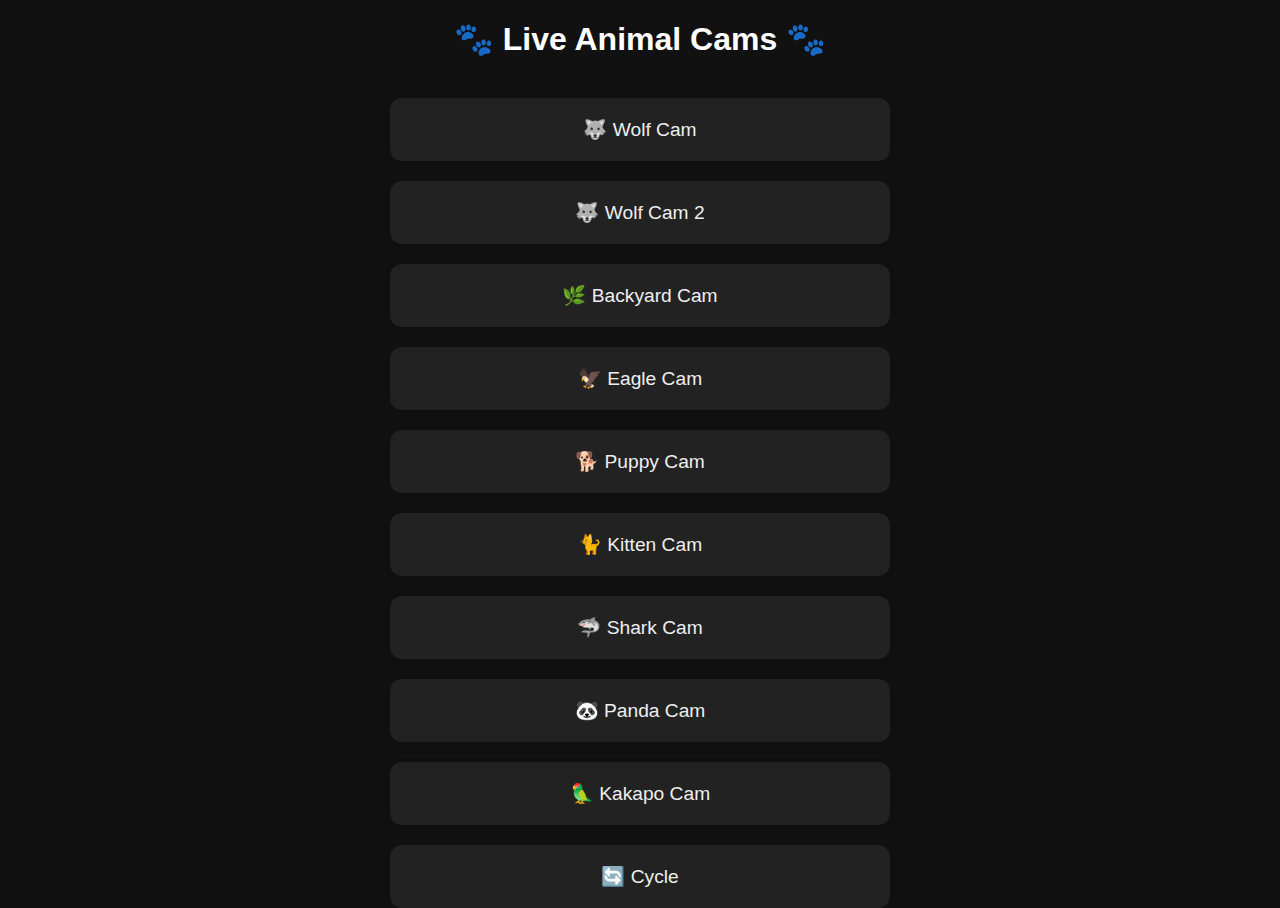
<file: explore/index.html>
<!DOCTYPE html>
<html lang="en">
<head>
  <meta charset="UTF-8" />
  <meta name="viewport" content="width=device-width, initial-scale=1.0" />
  <title>Animal Live Cams</title>
  <style>
    body {
      font-family: Arial, sans-serif;
      margin: 0;
      padding: 0;
      background: #111;
      display: flex;
      flex-direction: column;
      align-items: center;
    }

    header {
      text-align: center;
      padding: 20px;
    }

    h1 {
      margin: 0;
      font-size: 2rem;
      color: #fff;
    }

    .container {
      display: flex;
      flex-direction: column;
      gap: 20px;
      width: 90%;
      max-width: 500px;
      margin-top: 20px;
    }

    .cam-button {
      padding: 20px;
      background: #222;
      border-radius: 12px;
      box-shadow: 0 4px 10px rgba(0,0,0,0.1);
      text-align: center;
      font-size: 1.2rem;
      text-decoration: none;
      color: #eee;
      transition: transform 0.15s ease, box-shadow 0.15s ease;
    }

    .cam-button:hover {
      transform: translateY(-4px);
      box-shadow: 0 6px 14px rgba(0,0,0,0.15);
    }
  </style>
</head>
<body>
  <header>
    <h1>🐾 Live Animal Cams 🐾</h1>
  </header>

  <div class="container">
    <a class="cam-button" href="wolves" target="_blank">🐺 Wolf Cam</a>
    <a class="cam-button" href="wolves2" target="_blank">🐺 Wolf Cam 2</a>
    <a class="cam-button" href="backyard" target="_blank">🌿 Backyard Cam</a>
    <a class="cam-button" href="eagles" target="_blank">🦅 Eagle Cam</a>
    <a class="cam-button" href="puppies" target="_blank">🐕 Puppy Cam</a>
    <a class="cam-button" href="bears" target="_blank">🐈 Kitten Cam</a>
    <a class="cam-button" href="007" target="_blank">🦈 Shark Cam</a>
    <a class="cam-button" href="008" target="_blank">🐼 Panda Cam</a>
    <a class="cam-button" href="009" target="_blank">🦜 Kakapo Cam</a>    
    <a class="cam-button" href="cycle" target="_blank">🔄️ Cycle</a>
  </div>
</body>
</html>
</file>
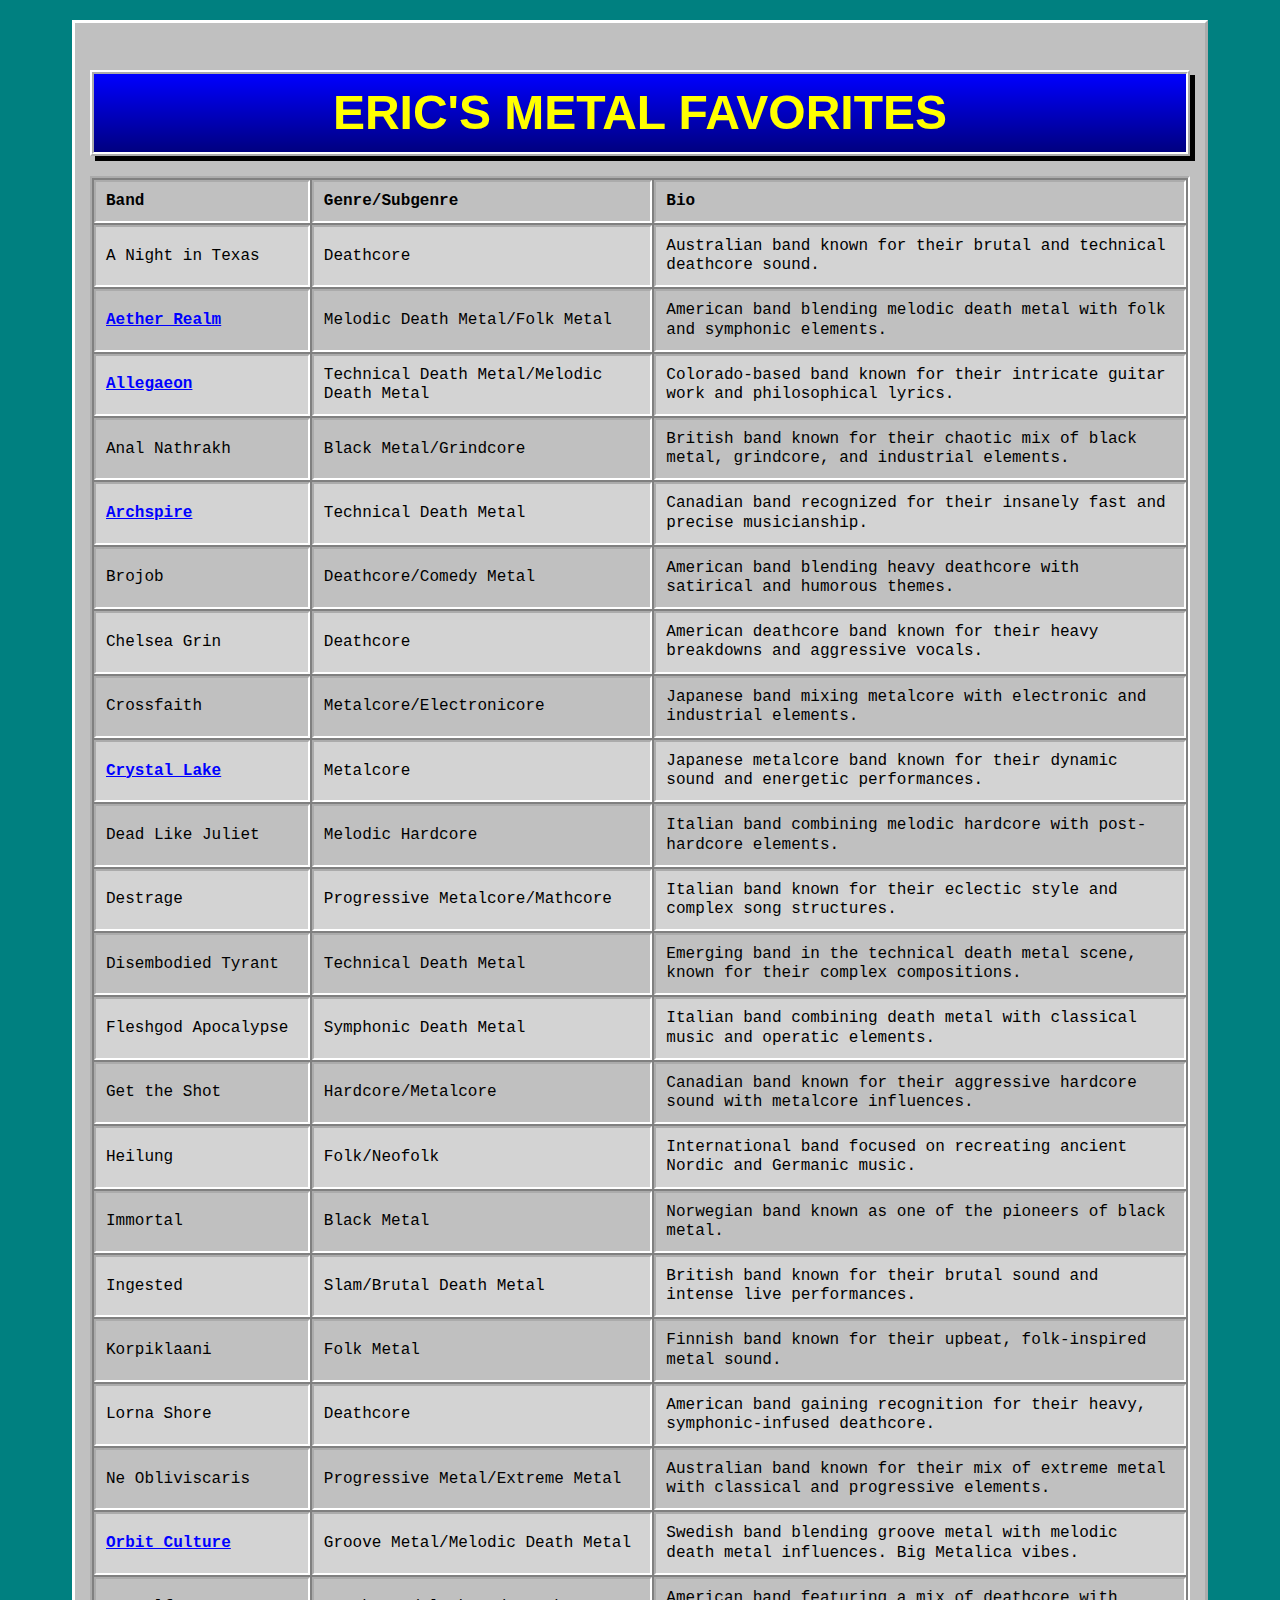
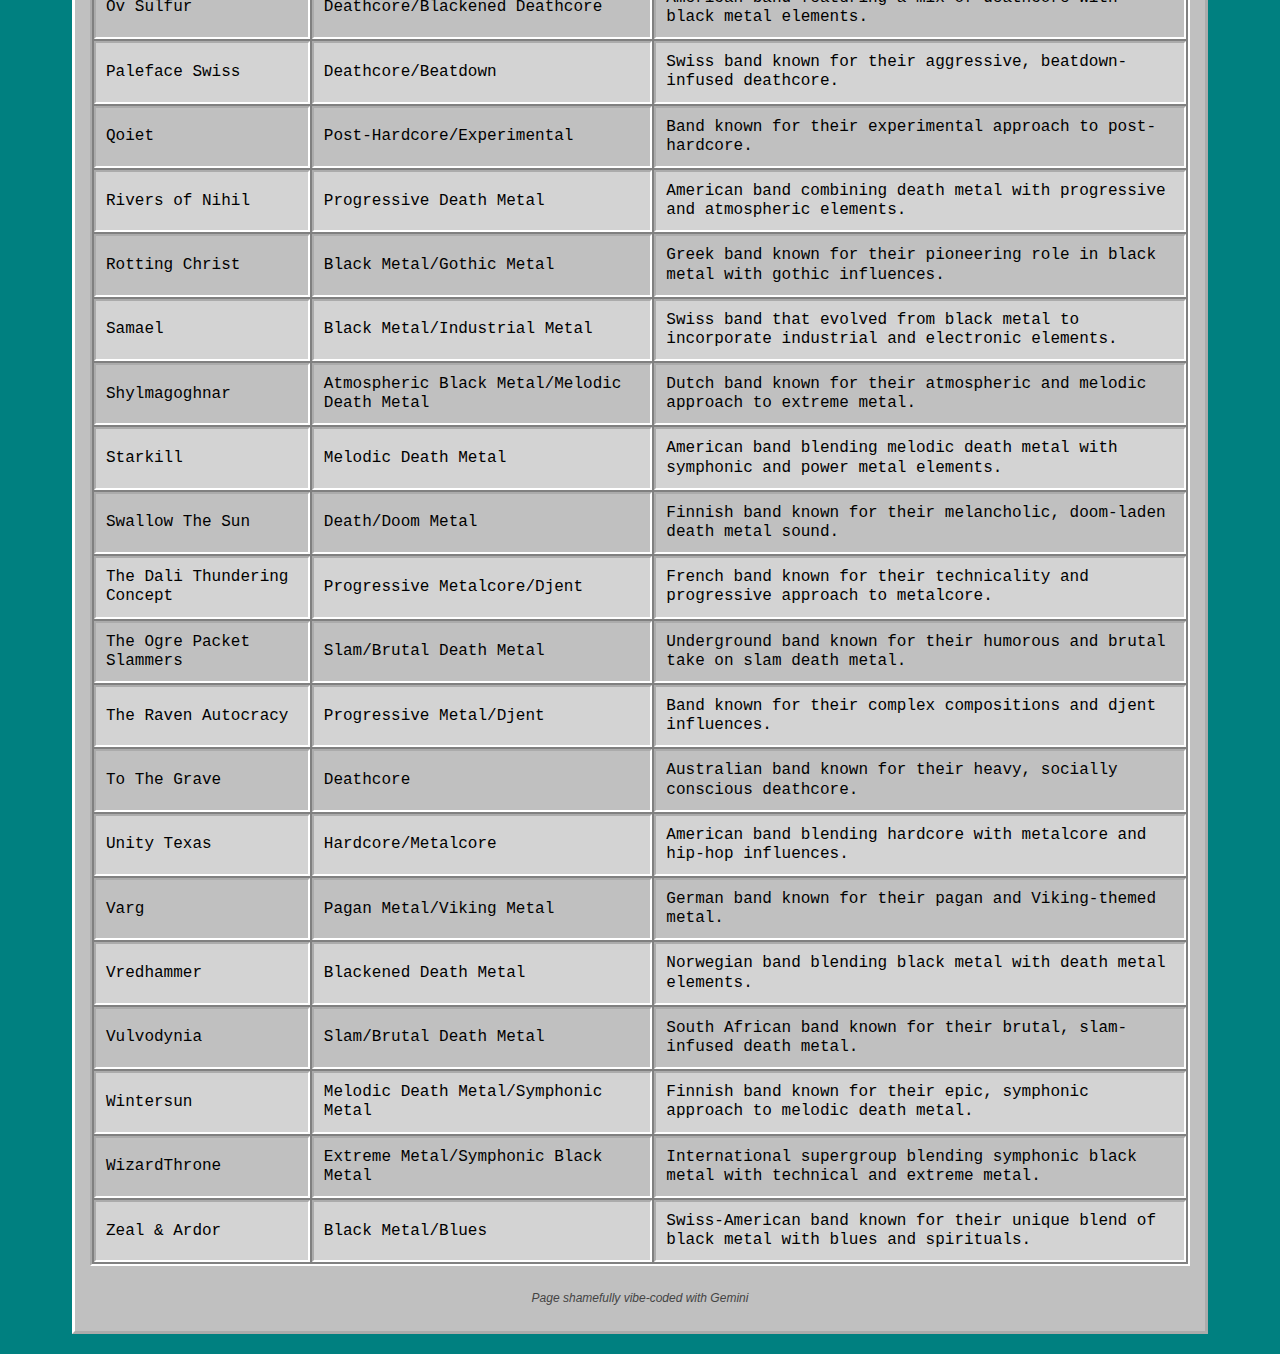
<file: metal/index.html>
<!DOCTYPE html>
<html lang="en">
<head>
    <meta charset="UTF-8">
    <meta name="viewport" content="width=device-width, initial-scale=1.0">
    <title>Eric's Metal Favorites</title>
    <link rel="stylesheet" href="styles.css">
    <link rel="icon" type="image/x-icon" href="favicon.ico">
</head>
<body>
    <div class="container">
        <h1>Eric's Metal Favorites</h1>
        <table>
            <tbody>
                <tr id="tr-header">
                    <td>Band</th>
                    <td>Genre/Subgenre</th>
                    <td>Bio</th>
                </tr>           
                <tr>
                    <td>A Night in Texas</td>
                    <td>Deathcore</td>
                    <td>Australian band known for their brutal and technical deathcore sound.</td>
                </tr>
                <tr>
                    <td><a href="https://www.youtube.com/watch?v=CV1LNPzs6Hs">Aether Realm</a></td>
                    <td>Melodic Death Metal/Folk Metal</td>
                    <td>American band blending melodic death metal with folk and symphonic elements.</td>
                </tr>
                <tr>
                    <td><a href="https://www.youtube.com/watch?v=G2h9j191Zcs">Allegaeon</a></td>
                    <td>Technical Death Metal/Melodic Death Metal</td>
                    <td>Colorado-based band known for their intricate guitar work and philosophical lyrics.</td>
                </tr>
                <tr>
                    <td>Anal Nathrakh</td>
                    <td>Black Metal/Grindcore</td>
                    <td>British band known for their chaotic mix of black metal, grindcore, and industrial elements.</td>
                </tr>
                <tr>
                    <td><a href="https://www.youtube.com/watch?v=MlnGYcMpxgU">Archspire</a></td>
                    <td>Technical Death Metal</td>
                    <td>Canadian band recognized for their insanely fast and precise musicianship.</td>
                </tr>
                <tr>
                    <td>Brojob</td>
                    <td>Deathcore/Comedy Metal</td>
                    <td>American band blending heavy deathcore with satirical and humorous themes.</td>
                </tr>
                <tr>
                    <td>Chelsea Grin</td>
                    <td>Deathcore</td>
                    <td>American deathcore band known for their heavy breakdowns and aggressive vocals.</td>
                </tr>
                <tr>
                    <td>Crossfaith</td>
                    <td>Metalcore/Electronicore</td>
                    <td>Japanese band mixing metalcore with electronic and industrial elements.</td>
                </tr>
                <tr>
                    <td><a href="https://www.youtube.com/watch?v=wnSSTTi5nEU">Crystal Lake</a></td>
                    <td>Metalcore</td>
                    <td>Japanese metalcore band known for their dynamic sound and energetic performances.</td>
                </tr>
                <tr>
                    <td>Dead Like Juliet</td>
                    <td>Melodic Hardcore</td>
                    <td>Italian band combining melodic hardcore with post-hardcore elements.</td>
                </tr>
                <tr>
                    <td>Destrage</td>
                    <td>Progressive Metalcore/Mathcore</td>
                    <td>Italian band known for their eclectic style and complex song structures.</td>
                </tr>
                <tr>
                    <td>Disembodied Tyrant</td>
                    <td>Technical Death Metal</td>
                    <td>Emerging band in the technical death metal scene, known for their complex compositions.</td>
                </tr>
                <tr>
                    <td>Fleshgod Apocalypse</td>
                    <td>Symphonic Death Metal</td>
                    <td>Italian band combining death metal with classical music and operatic elements.</td>
                </tr>
                <tr>
                    <td>Get the Shot</td>
                    <td>Hardcore/Metalcore</td>
                    <td>Canadian band known for their aggressive hardcore sound with metalcore influences.</td>
                </tr>
                <tr>
                    <td>Heilung</td>
                    <td>Folk/Neofolk</td>
                    <td>International band focused on recreating ancient Nordic and Germanic music.</td>
                </tr>
                <tr>
                    <td>Immortal</td>
                    <td>Black Metal</td>
                    <td>Norwegian band known as one of the pioneers of black metal.</td>
                </tr>
                <tr>
                    <td>Ingested</td>
                    <td>Slam/Brutal Death Metal</td>
                    <td>British band known for their brutal sound and intense live performances.</td>
                </tr>
                <tr>
                    <td>Korpiklaani</td>
                    <td>Folk Metal</td>
                    <td>Finnish band known for their upbeat, folk-inspired metal sound.</td>
                </tr>
                <tr>
                    <td>Lorna Shore</td>
                    <td>Deathcore</td>
                    <td>American band gaining recognition for their heavy, symphonic-infused deathcore.</td>
                </tr>
                <tr>
                    <td>Ne Obliviscaris</td>
                    <td>Progressive Metal/Extreme Metal</td>
                    <td>Australian band known for their mix of extreme metal with classical and progressive elements.</td>
                </tr>
                <tr>
                    <td><a href="https://www.youtube.com/watch?v=24fzQsaJQXM">Orbit Culture</a></td>
                    <td>Groove Metal/Melodic Death Metal</td>
                    <td>Swedish band blending groove metal with melodic death metal influences. Big Metalica vibes.</td>
                </tr>
                <tr>
                    <td>Ov Sulfur</td>
                    <td>Deathcore/Blackened Deathcore</td>
                    <td>American band featuring a mix of deathcore with black metal elements.</td>
                </tr>
                <tr>
                    <td>Paleface Swiss</td>
                    <td>Deathcore/Beatdown</td>
                    <td>Swiss band known for their aggressive, beatdown-infused deathcore.</td>
                </tr>
                <tr>
                    <td>Qoiet</td>
                    <td>Post-Hardcore/Experimental</td>
                    <td>Band known for their experimental approach to post-hardcore.</td>
                </tr>
                <tr>
                    <td>Rivers of Nihil</td>
                    <td>Progressive Death Metal</td>
                    <td>American band combining death metal with progressive and atmospheric elements.</td>
                </tr>
                <tr>
                    <td>Rotting Christ</td>
                    <td>Black Metal/Gothic Metal</td>
                    <td>Greek band known for their pioneering role in black metal with gothic influences.</td>
                </tr>
                <tr>
                    <td>Samael</td>
                    <td>Black Metal/Industrial Metal</td>
                    <td>Swiss band that evolved from black metal to incorporate industrial and electronic elements.</td>
                </tr>
                <tr>
                    <td>Shylmagoghnar</td>
                    <td>Atmospheric Black Metal/Melodic Death Metal</td>
                    <td>Dutch band known for their atmospheric and melodic approach to extreme metal.</td>
                </tr>
                <tr>
                    <td>Starkill</td>
                    <td>Melodic Death Metal</td>
                    <td>American band blending melodic death metal with symphonic and power metal elements.</td>
                </tr>
                <tr>
                    <td>Swallow The Sun</td>
                    <td>Death/Doom Metal</td>
                    <td>Finnish band known for their melancholic, doom-laden death metal sound.</td>
                </tr>
                <tr>
                    <td>The Dali Thundering Concept</td>
                    <td>Progressive Metalcore/Djent</td>
                    <td>French band known for their technicality and progressive approach to metalcore.</td>
                </tr>
                <tr>
                    <td>The Ogre Packet Slammers</td>
                    <td>Slam/Brutal Death Metal</td>
                    <td>Underground band known for their humorous and brutal take on slam death metal.</td>
                </tr>
                <tr>
                    <td>The Raven Autocracy</td>
                    <td>Progressive Metal/Djent</td>
                    <td>Band known for their complex compositions and djent influences.</td>
                </tr>
                <tr>
                    <td>To The Grave</td>
                    <td>Deathcore</td>
                    <td>Australian band known for their heavy, socially conscious deathcore.</td>
                </tr>
                <tr>
                    <td>Unity Texas</td>
                    <td>Hardcore/Metalcore</td>
                    <td>American band blending hardcore with metalcore and hip-hop influences.</td>
                </tr>
                <tr>
                    <td>Varg</td>
                    <td>Pagan Metal/Viking Metal</td>
                    <td>German band known for their pagan and Viking-themed metal.</td>
                </tr>
                <tr>
                    <td>Vredhammer</td>
                    <td>Blackened Death Metal</td>
                    <td>Norwegian band blending black metal with death metal elements.</td>
                </tr>
                <tr>
                    <td>Vulvodynia</td>
                    <td>Slam/Brutal Death Metal</td>
                    <td>South African band known for their brutal, slam-infused death metal.</td>
                </tr>
                <tr>
                    <td>Wintersun</td>
                    <td>Melodic Death Metal/Symphonic Metal</td>
                    <td>Finnish band known for their epic, symphonic approach to melodic death metal.</td>
                </tr>
                <tr>
                    <td>WizardThrone</td>
                    <td>Extreme Metal/Symphonic Black Metal</td>
                    <td>International supergroup blending symphonic black metal with technical and extreme metal.</td>
                </tr>
                <tr>
                    <td>Zeal & Ardor</td>
                    <td>Black Metal/Blues</td>
                    <td>Swiss-American band known for their unique blend of black metal with blues and spirituals.</td>
                </tr>
            </tbody>
        </table>
    </div>
</body>
</html>
</file>
<file: metal/styles.css>
/* No imports. Standard system fonts only. */

body {
    background-color: #008080; /* Classic Win95 Teal */
    background-image: url('https://www.transparenttextures.com/patterns/cubes.png');
    color: #000000;
    font-family: "Trebuchet MS", Arial, sans-serif;
    margin: 0;
    padding: 20px;
    line-height: 1.2;
}

/* The "WordArt" Header */
h1 {
    font-family: "Impact", sans-serif;
    text-align: center;
    font-size: 3em;
    color: #FFFF00; /* Bright Yellow */
    background: linear-gradient(to bottom, #0000ff 0%, #000080 100%);
    border: 4px ridge #ffffff;
    padding: 10px;
    margin-bottom: 20px;
    filter: drop-shadow(5px 5px 0px #000000);
    text-transform: uppercase;
}

.container {
    background-color: #C0C0C0; /* Dull Grey */
    padding: 15px;
    width: 95%;
    max-width: 1100px;
    margin: 0 auto;
    border: 3px outset #ffffff; /* Beveled container */
}

/* Navigation-style links */
a {
    color: #0000FF;
    font-weight: bold;
    text-decoration: underline;
}

a:hover {
    color: #FF0000;
    background-color: #00FFFF; 
}

/* The iconic FrontPage Table */
table {
    width: 100%;
    border-collapse: separate;
    border-spacing: 2px;
    background-color: #808080; 
    border: 2px inset #ffffff;
}

#tr-header {
    background-color: #C0C0C0; /* Match container grey */
    color: #000000; /* Bold Black text as requested */
    font-weight: bold;
}

th {
    padding: 8px;
    border: 2px outset #ffffff;
    font-size: 1.1em;
    text-align: center;
    text-transform: uppercase;
}

td {
    padding: 10px;
    background-color: #C0C0C0; 
    border: 2px inset #ffffff;
    font-family: "Courier New", Courier, monospace;
}

/* Alternating row colors */
tbody tr:nth-child(even) td {
    background-color: #D3D3D3;
}

/* Greenish-Blue Hover Effect */
tbody tr:hover td {
    background-color: #008080; /* Teal */
    color: #FFFFFF;
    cursor: pointer;
}

/* Footer Credentials */
.container::after {
    content: "Page shamefully vibe-coded with Gemini";
    display: block;
    text-align: center;
    margin-top: 15px;
    padding: 10px;
    font-size: 0.75em;
    color: #444;
    font-style: italic;
}

@media screen and (max-width: 768px) {
    h1 {
        font-size: 1.8em;
    }
    .container {
        padding: 5px;
    }
}
</file>
